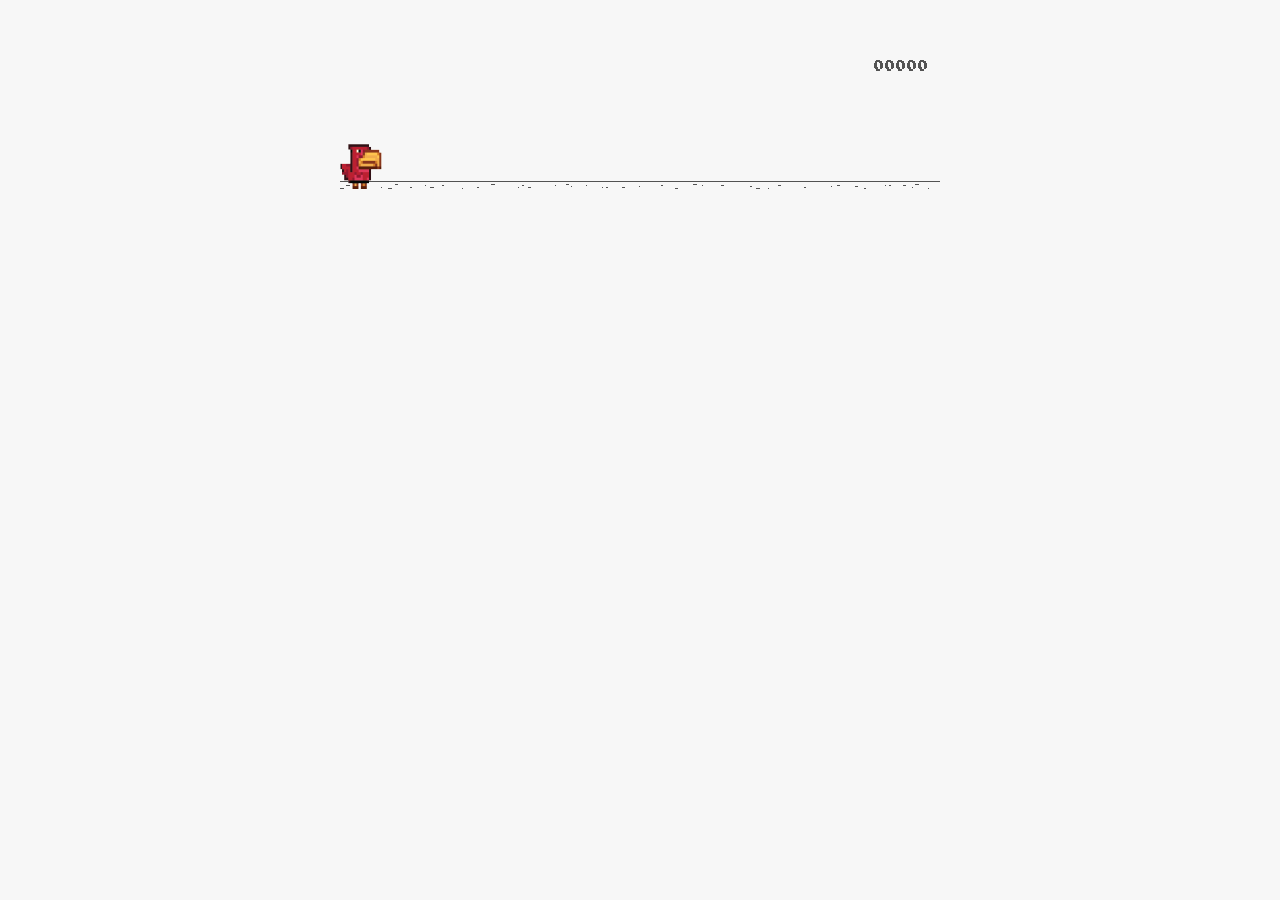
<file: game.html>
<html>

<head>
<title>T-Rex Game</title>
<meta name="description" content="Ripped T-Rex/Dino game of Chromium">
<meta property="og:title" content="Play the hidden T-Rex Dinosaur game of Chromium .">
<meta property="og:type" content="article">
<meta property="og:url" content="http://www.thecodepost.org">
<meta property="og:image" content="http://img.thecodepost.org/2015/01/trex.png">
<meta property="og:site_name" content="The Code Post">
<meta property="og:description" content="Google Chrome has a hidden T-Rex game only for offline mode. But now, you can enjoy it any time and on any device, but you gotta stay online!!!">

<meta name="twitter:card" content="summary_large_image">
<meta name="twitter:site" content="@thecodepost">
<meta name="twitter:creator" content="@thecodepost">
<meta name="twitter:title" content="Check out the cool hidden game from Google Chrome!">
<meta name="twitter:description" content="Check out the cool hidden game from Google Chrome!">
<meta name="twitter:image:src" content="http://img.thecodepost.org/2015/01/trex.png">
<script src="https://apis.google.com/js/platform.js" async defer></script>

	<!--script type="text/javascript" src="a.js"></script-->
	<script type="text/javascript">
	function hideClass(name) {
       var myClasses = document.querySelectorAll(name),
      i = 0,
      l = myClasses.length;

      for (i; i < l; i++) {
        myClasses[i].style.display = 'none';
      }
	}
    // Copyright (c) 2014 The Chromium Authors. All rights reserved.
    // Use of this source code is governed by a BSD-style license that can be
    // found in the LICENSE file.
    (function() {
    'use strict';
    /**
    * T-Rex runner.
    * @param {string} outerContainerId Outer containing element id.
    * @param {object} opt_config
    * @constructor
    * @export
    */
    function Runner(outerContainerId, opt_config) {
    // Singleton
    if (Runner.instance_) {
    return Runner.instance_;
    }
    Runner.instance_ = this;
    this.outerContainerEl = document.querySelector(outerContainerId);
    this.containerEl = null;
    this.detailsButton = this.outerContainerEl.querySelector('#details-button');
    this.config = opt_config || Runner.config;
    this.dimensions = Runner.defaultDimensions;
    this.canvas = null;
    this.canvasCtx = null;
    this.tRex = null;
    this.distanceMeter = null;
    this.distanceRan = 0;
    this.highestScore = 0;
    this.time = 0;
    this.runningTime = 0;
    this.msPerFrame = 1000 / FPS;
    this.currentSpeed = this.config.SPEED;
    this.obstacles = [];
    this.started = false;
    this.activated = false;
    this.crashed = false;
    this.paused = false;
    this.resizeTimerId_ = null;
    this.playCount = 0;
    // Sound FX.
    this.audioBuffer = null;
    this.soundFx = {};
    // Global web audio context for playing sounds.
    this.audioContext = null;
    // Images.
    this.images = {};
    this.imagesLoaded = 0;
    this.loadImages();
    }
    window['Runner'] = Runner;
    /**
    * Default game width.
    * @const
    */
    var DEFAULT_WIDTH = 600;
    /**
    * Frames per second.
    * @const
    */
    var FPS = 60;
    /** @const */
    var IS_HIDPI = window.devicePixelRatio > 1;
    /** @const */
    var IS_IOS =
    window.navigator.userAgent.indexOf('UIWebViewForStaticFileContent') > -1;
    /** @const */
    var IS_MOBILE = window.navigator.userAgent.indexOf('Mobi') > -1 || IS_IOS;
    /** @const */
    var IS_TOUCH_ENABLED = 'ontouchstart' in window;
    /**
    * Default game configuration.
    * @enum {number}
    */
    Runner.config = {
    ACCELERATION: 0.001,
    BG_CLOUD_SPEED: 0.2,
    BOTTOM_PAD: 10,
    CLEAR_TIME: 3000,
    CLOUD_FREQUENCY: 0.5,
    GAMEOVER_CLEAR_TIME: 750,
    GAP_COEFFICIENT: 0.6,
    GRAVITY: 0.6,
    INITIAL_JUMP_VELOCITY: 12,
    MAX_CLOUDS: 6,
    MAX_OBSTACLE_LENGTH: 3,
    MAX_SPEED: 12,
    MIN_JUMP_HEIGHT: 35,
    MOBILE_SPEED_COEFFICIENT: 1.2,
    RESOURCE_TEMPLATE_ID: 'audio-resources',
    SPEED: 6,
    SPEED_DROP_COEFFICIENT: 3
    };
    /**
    * Default dimensions.
    * @enum {string}
    */
    Runner.defaultDimensions = {
    WIDTH: DEFAULT_WIDTH,
    HEIGHT: 150
    };
    /**
    * CSS class names.
    * @enum {string}
    */
    Runner.classes = {
    CANVAS: 'runner-canvas',
    CONTAINER: 'runner-container',
    CRASHED: 'crashed',
    ICON: 'icon-offline',
    TOUCH_CONTROLLER: 'controller'
    };
    /**
    * Image source urls.
    * @enum {array.<object>}
    */
    Runner.imageSources = {
    LDPI: [
    {name: 'CACTUS_LARGE', id: '1x-obstacle-large'},
    {name: 'CACTUS_SMALL', id: '1x-obstacle-small'},
    {name: 'CLOUD', id: '1x-cloud'},
    {name: 'HORIZON', id: '1x-horizon'},
    {name: 'RESTART', id: '1x-restart'},
    {name: 'TEXT_SPRITE', id: '1x-text'},
    {name: 'TREX', id: '1x-trex'}
    ],
    HDPI: [
    {name: 'CACTUS_LARGE', id: '2x-obstacle-large'},
    {name: 'CACTUS_SMALL', id: '2x-obstacle-small'},
    {name: 'CLOUD', id: '2x-cloud'},
    {name: 'HORIZON', id: '2x-horizon'},
    {name: 'RESTART', id: '2x-restart'},
    {name: 'TEXT_SPRITE', id: '2x-text'},
    {name: 'TREX', id: '2x-trex'}
    ]
    };
    /**
    * Sound FX. Reference to the ID of the audio tag on interstitial page.
    * @enum {string}
    */
    Runner.sounds = {
    BUTTON_PRESS: 'offline-sound-press',
    HIT: 'offline-sound-hit',
    SCORE: 'offline-sound-reached'
    };
    /**
    * Key code mapping.
    * @enum {object}
    */
    Runner.keycodes = {
    JUMP: {'38': 1, '32': 1}, // Up, spacebar
    DUCK: {'40': 1}, // Down
    RESTART: {'13': 1} // Enter
    };
    /**
    * Runner event names.
    * @enum {string}
    */
    Runner.events = {
    ANIM_END: 'webkitAnimationEnd',
    CLICK: 'click',
    KEYDOWN: 'keydown',
    KEYUP: 'keyup',
    MOUSEDOWN: 'mousedown',
    MOUSEUP: 'mouseup',
    RESIZE: 'resize',
    TOUCHEND: 'touchend',
    TOUCHSTART: 'touchstart',
    VISIBILITY: 'visibilitychange',
    BLUR: 'blur',
    FOCUS: 'focus',
    LOAD: 'load'
    };
    Runner.prototype = {
    /**
    * Setting individual settings for debugging.
    * @param {string} setting
    * @param {*} value
    */
    updateConfigSetting: function(setting, value) {
    if (setting in this.config && value != undefined) {
    this.config[setting] = value;
    switch (setting) {
    case 'GRAVITY':
    case 'MIN_JUMP_HEIGHT':
    case 'SPEED_DROP_COEFFICIENT':
    this.tRex.config[setting] = value;
    break;
    case 'INITIAL_JUMP_VELOCITY':
    this.tRex.setJumpVelocity(value);
    break;
    case 'SPEED':
    this.setSpeed(value);
    break;
    }
    }
    },
    /**
    * Load and cache the image assets from the page.
    */
    loadImages: function() {
    var imageSources = IS_HIDPI ? Runner.imageSources.HDPI :
    Runner.imageSources.LDPI;
    var numImages = imageSources.length;
    for (var i = numImages - 1; i >= 0; i--) {
    var imgSource = imageSources[i];
    this.images[imgSource.name] = document.getElementById(imgSource.id);
    }
    this.init();
    },
    /**
    * Load and decode base 64 encoded sounds.
    */
    loadSounds: function() {
    if (!IS_IOS) {
    this.audioContext = new AudioContext();
    var resourceTemplate =
    document.getElementById(this.config.RESOURCE_TEMPLATE_ID).content;
    for (var sound in Runner.sounds) {
    var soundSrc =
    resourceTemplate.getElementById(Runner.sounds[sound]).src;
    soundSrc = soundSrc.substr(soundSrc.indexOf(',') + 1);
    var buffer = decodeBase64ToArrayBuffer(soundSrc);
    // Async, so no guarantee of order in array.
    this.audioContext.decodeAudioData(buffer, function(index, audioData) {
    this.soundFx[index] = audioData;
    }.bind(this, sound));
    }
    }
    },
    /**
    * Sets the game speed. Adjust the speed accordingly if on a smaller screen.
    * @param {number} opt_speed
    */
    setSpeed: function(opt_speed) {
    var speed = opt_speed || this.currentSpeed;
    // Reduce the speed on smaller mobile screens.
    if (this.dimensions.WIDTH < DEFAULT_WIDTH) {
    var mobileSpeed = speed * this.dimensions.WIDTH / DEFAULT_WIDTH *
    this.config.MOBILE_SPEED_COEFFICIENT;
    this.currentSpeed = mobileSpeed > speed ? speed : mobileSpeed;
    } else if (opt_speed) {
    this.currentSpeed = opt_speed;
    }
    },
    /**
    * Game initialiser.
    */
    init: function() {
    // Hide the static icon.
    //document.querySelector('.' + Runner.classes.ICON).style.visibility = 'hidden';
    this.adjustDimensions();
    this.setSpeed();
    this.containerEl = document.createElement('div');
    this.containerEl.className = Runner.classes.CONTAINER;
    // Player canvas container.
    this.canvas = createCanvas(this.containerEl, this.dimensions.WIDTH,
    this.dimensions.HEIGHT, Runner.classes.PLAYER);
    this.canvasCtx = this.canvas.getContext('2d');
    this.canvasCtx.fillStyle = '#f7f7f7';
    this.canvasCtx.fill();
    Runner.updateCanvasScaling(this.canvas);
    // Horizon contains clouds, obstacles and the ground.
    this.horizon = new Horizon(this.canvas, this.images, this.dimensions,
    this.config.GAP_COEFFICIENT);
    // Distance meter
    this.distanceMeter = new DistanceMeter(this.canvas,
    this.images.TEXT_SPRITE, this.dimensions.WIDTH);
    // Draw t-rex
    this.tRex = new Trex(this.canvas, this.images.TREX);
    this.outerContainerEl.appendChild(this.containerEl);
    if (IS_MOBILE) {
    this.createTouchController();
    }
    this.startListening();
    this.update();
    window.addEventListener(Runner.events.RESIZE,
    this.debounceResize.bind(this));
    },
    /**
    * Create the touch controller. A div that covers whole screen.
    */
    createTouchController: function() {
    this.touchController = document.createElement('div');
    this.touchController.className = Runner.classes.TOUCH_CONTROLLER;
    },
    /**
    * Debounce the resize event.
    */
    debounceResize: function() {
    if (!this.resizeTimerId_) {
    this.resizeTimerId_ =
    setInterval(this.adjustDimensions.bind(this), 250);
    }
    },
    /**
    * Adjust game space dimensions on resize.
    */
    adjustDimensions: function() {
    clearInterval(this.resizeTimerId_);
    this.resizeTimerId_ = null;
    var boxStyles = window.getComputedStyle(this.outerContainerEl);
    var padding = Number(boxStyles.paddingLeft.substr(0,
    boxStyles.paddingLeft.length - 2));
    this.dimensions.WIDTH = this.outerContainerEl.offsetWidth - padding * 2;
    // Redraw the elements back onto the canvas.
    if (this.canvas) {
    this.canvas.width = this.dimensions.WIDTH;
    this.canvas.height = this.dimensions.HEIGHT;
    Runner.updateCanvasScaling(this.canvas);
    this.distanceMeter.calcXPos(this.dimensions.WIDTH);
    this.clearCanvas();
    this.horizon.update(0, 0, true);
    this.tRex.update(0);
    // Outer container and distance meter.
    if (this.activated || this.crashed) {
    this.containerEl.style.width = this.dimensions.WIDTH + 'px';
    this.containerEl.style.height = this.dimensions.HEIGHT + 'px';
    this.distanceMeter.update(0, Math.ceil(this.distanceRan));
    this.stop();
    } else {
    this.tRex.draw(0, 0);
    }
    // Game over panel.
    if (this.crashed && this.gameOverPanel) {
    this.gameOverPanel.updateDimensions(this.dimensions.WIDTH);
    this.gameOverPanel.draw();
    }
    }
    },
    /**
    * Play the game intro.
    * Canvas container width expands out to the full width.
    */
    playIntro: function() {
    if (!this.started && !this.crashed) {
    this.playingIntro = true;
    this.tRex.playingIntro = true;
    // CSS animation definition.
    var keyframes = '@-webkit-keyframes intro { ' +
    'from { width:' + Trex.config.WIDTH + 'px }' +
    'to { width: ' + this.dimensions.WIDTH + 'px }' +
    '}';
    document.styleSheets[0].insertRule(keyframes, 0);
    this.containerEl.addEventListener(Runner.events.ANIM_END,
    this.startGame.bind(this));
    this.containerEl.style.webkitAnimation = 'intro .4s ease-out 1 both';
    this.containerEl.style.width = this.dimensions.WIDTH + 'px';
    if (this.touchController) {
    this.outerContainerEl.appendChild(this.touchController);
    }
    this.activated = true;
    this.started = true;
    } else if (this.crashed) {
    this.restart();
    }
    },
    /**
    * Update the game status to started.
    */
    startGame: function() {
    this.runningTime = 0;
    this.playingIntro = false;
    this.tRex.playingIntro = false;
    this.containerEl.style.webkitAnimation = '';
    this.playCount++;
    // Handle tabbing off the page. Pause the current game.
    window.addEventListener(Runner.events.VISIBILITY,
    this.onVisibilityChange.bind(this));
    window.addEventListener(Runner.events.BLUR,
    this.onVisibilityChange.bind(this));
    window.addEventListener(Runner.events.FOCUS,
    this.onVisibilityChange.bind(this));
    },
    clearCanvas: function() {
    this.canvasCtx.clearRect(0, 0, this.dimensions.WIDTH,
    this.dimensions.HEIGHT);
    },
    /**
    * Update the game frame.
    */
    update: function() {
    this.drawPending = false;
    var now = getTimeStamp();
    var deltaTime = now - (this.time || now);
    this.time = now;
    if (this.activated) {
    this.clearCanvas();
    if (this.tRex.jumping) {
    this.tRex.updateJump(deltaTime, this.config);
    }
    this.runningTime += deltaTime;
    var hasObstacles = this.runningTime > this.config.CLEAR_TIME;
    // First jump triggers the intro.
    if (this.tRex.jumpCount == 1 && !this.playingIntro) {
    this.playIntro();
    }
    // The horizon doesn't move until the intro is over.
    if (this.playingIntro) {
    this.horizon.update(0, this.currentSpeed, hasObstacles);
    } else {
    deltaTime = !this.started ? 0 : deltaTime;
    this.horizon.update(deltaTime, this.currentSpeed, hasObstacles);
    }
    // Check for collisions.
    var collision = hasObstacles &&
    checkForCollision(this.horizon.obstacles[0], this.tRex);
    if (!collision) {
    this.distanceRan += this.currentSpeed * deltaTime / this.msPerFrame;
    if (this.currentSpeed < this.config.MAX_SPEED) {
    this.currentSpeed += this.config.ACCELERATION;
    }
    } else {
    this.gameOver();
    }
    if (this.distanceMeter.getActualDistance(this.distanceRan) >
    this.distanceMeter.maxScore) {
    this.distanceRan = 0;
    }
    var playAcheivementSound = this.distanceMeter.update(deltaTime,
    Math.ceil(this.distanceRan));
    if (playAcheivementSound) {
    this.playSound(this.soundFx.SCORE);
    }
    }
    if (!this.crashed) {
    this.tRex.update(deltaTime);
    this.raq();
    }
    },
    /**
    * Event handler.
    */
    handleEvent: function(e) {
    return (function(evtType, events) {
    switch (evtType) {
    case events.KEYDOWN:
    case events.TOUCHSTART:
    case events.MOUSEDOWN:
    this.onKeyDown(e);
    break;
    case events.KEYUP:
    case events.TOUCHEND:
    case events.MOUSEUP:
    this.onKeyUp(e);
    break;
    }
    }.bind(this))(e.type, Runner.events);
    },
    /**
    * Bind relevant key / mouse / touch listeners.
    */
    startListening: function() {
    // Keys.
    document.addEventListener(Runner.events.KEYDOWN, this);
    document.addEventListener(Runner.events.KEYUP, this);
    if (IS_MOBILE) {
    // Mobile only touch devices.
    this.touchController.addEventListener(Runner.events.TOUCHSTART, this);
    this.touchController.addEventListener(Runner.events.TOUCHEND, this);
    this.containerEl.addEventListener(Runner.events.TOUCHSTART, this);
    } else {
    // Mouse.
    document.addEventListener(Runner.events.MOUSEDOWN, this);
    document.addEventListener(Runner.events.MOUSEUP, this);
    }
    },
    /**
    * Remove all listeners.
    */
    stopListening: function() {
    document.removeEventListener(Runner.events.KEYDOWN, this);
    document.removeEventListener(Runner.events.KEYUP, this);
    if (IS_MOBILE) {
    this.touchController.removeEventListener(Runner.events.TOUCHSTART, this);
    this.touchController.removeEventListener(Runner.events.TOUCHEND, this);
    this.containerEl.removeEventListener(Runner.events.TOUCHSTART, this);
    } else {
    document.removeEventListener(Runner.events.MOUSEDOWN, this);
    document.removeEventListener(Runner.events.MOUSEUP, this);
    }
    },
    /**
    * Process keydown.
    * @param {Event} e
    */
    onKeyDown: function(e) {
    if (e.target != this.detailsButton) {
    if (!this.crashed && (Runner.keycodes.JUMP[String(e.keyCode)] ||
    e.type == Runner.events.TOUCHSTART)) {
    if (!this.activated) {
    this.loadSounds();
    this.activated = true;
    }
    if (!this.tRex.jumping) {
    this.playSound(this.soundFx.BUTTON_PRESS);
    this.tRex.startJump();
    }
    }
    if (this.crashed && e.type == Runner.events.TOUCHSTART &&
    e.currentTarget == this.containerEl) {
    this.restart();
    }
    }
    // Speed drop, activated only when jump key is not pressed.
    if (Runner.keycodes.DUCK[e.keyCode] && this.tRex.jumping) {
    e.preventDefault();
    this.tRex.setSpeedDrop();
    }
    },
    /**
    * Process key up.
    * @param {Event} e
    */
    onKeyUp: function(e) {
    var keyCode = String(e.keyCode);
    var isjumpKey = Runner.keycodes.JUMP[keyCode] ||
    e.type == Runner.events.TOUCHEND ||
    e.type == Runner.events.MOUSEDOWN;
    if (this.isRunning() && isjumpKey) {
    this.tRex.endJump();
    } else if (Runner.keycodes.DUCK[keyCode]) {
    this.tRex.speedDrop = false;
    } else if (this.crashed) {
    // Check that enough time has elapsed before allowing jump key to restart.
    var deltaTime = getTimeStamp() - this.time;
    if (Runner.keycodes.RESTART[keyCode] ||
    (e.type == Runner.events.MOUSEUP && e.target == this.canvas) ||
    (deltaTime >= this.config.GAMEOVER_CLEAR_TIME &&
    Runner.keycodes.JUMP[keyCode])) {
    this.restart();
    }
    } else if (this.paused && isjumpKey) {
    this.play();
    }
    },
    /**
    * RequestAnimationFrame wrapper.
    */
    raq: function() {
    if (!this.drawPending) {
    this.drawPending = true;
    this.raqId = requestAnimationFrame(this.update.bind(this));
    }
    },
    /**
    * Whether the game is running.
    * @return {boolean}
    */
    isRunning: function() {
    return !!this.raqId;
    },
    /**
    * Game over state.
    */
    gameOver: function() {
    this.playSound(this.soundFx.HIT);
    vibrate(200);
    this.stop();
    this.crashed = true;
    this.distanceMeter.acheivement = false;
    this.tRex.update(100, Trex.status.CRASHED);
    // Game over panel.
    if (!this.gameOverPanel) {
    this.gameOverPanel = new GameOverPanel(this.canvas,
    this.images.TEXT_SPRITE, this.images.RESTART,
    this.dimensions);
    } else {
    this.gameOverPanel.draw();
    }
    // Update the high score.
    if (this.distanceRan > this.highestScore) {
    this.highestScore = Math.ceil(this.distanceRan);
    this.distanceMeter.setHighScore(this.highestScore);
    }
    // Reset the time clock.
    this.time = getTimeStamp();
    },
    stop: function() {
    this.activated = false;
    this.paused = true;
    cancelAnimationFrame(this.raqId);
    this.raqId = 0;
    },
    play: function() {
    if (!this.crashed) {
    this.activated = true;
    this.paused = false;
    this.tRex.update(0, Trex.status.RUNNING);
    this.time = getTimeStamp();
    this.update();
    }
    },
    restart: function() {
    if (!this.raqId) {
    this.playCount++;
    this.runningTime = 0;
    this.activated = true;
    this.crashed = false;
    this.distanceRan = 0;
    this.setSpeed(this.config.SPEED);
    this.time = getTimeStamp();
    this.containerEl.classList.remove(Runner.classes.CRASHED);
    this.clearCanvas();
    this.distanceMeter.reset(this.highestScore);
    this.horizon.reset();
    this.tRex.reset();
    this.playSound(this.soundFx.BUTTON_PRESS);
    this.update();
    }
    },
    /**
    * Pause the game if the tab is not in focus.
    */
    onVisibilityChange: function(e) {
    if (document.hidden || document.webkitHidden || e.type == 'blur') {
    this.stop();
    } else {
    this.play();
    }
    },
    /**
    * Play a sound.
    * @param {SoundBuffer} soundBuffer
    */
    playSound: function(soundBuffer) {
    if (soundBuffer) {
    var sourceNode = this.audioContext.createBufferSource();
    sourceNode.buffer = soundBuffer;
    sourceNode.connect(this.audioContext.destination);
    sourceNode.start(0);
    }
    }
    };
    /**
    * Updates the canvas size taking into
    * account the backing store pixel ratio and
    * the device pixel ratio.
    *
    * See article by Paul Lewis:
    * https://www.html5rocks.com/en/tutorials/canvas/hidpi/
    *
    * @param {HTMLCanvasElement} canvas
    * @param {number} opt_width
    * @param {number} opt_height
    * @return {boolean} Whether the canvas was scaled.
    */
    Runner.updateCanvasScaling = function(canvas, opt_width, opt_height) {
    var context = canvas.getContext('2d');
    // Query the various pixel ratios
    var devicePixelRatio = Math.floor(window.devicePixelRatio) || 1;
    var backingStoreRatio = Math.floor(context.webkitBackingStorePixelRatio) || 1;
    var ratio = devicePixelRatio / backingStoreRatio;
    // Upscale the canvas if the two ratios don't match
    if (devicePixelRatio !== backingStoreRatio) {
    var oldWidth = opt_width || canvas.width;
    var oldHeight = opt_height || canvas.height;
    canvas.width = oldWidth * ratio;
    canvas.height = oldHeight * ratio;
    canvas.style.width = oldWidth + 'px';
    canvas.style.height = oldHeight + 'px';
    // Scale the context to counter the fact that we've manually scaled
    // our canvas element.
    context.scale(ratio, ratio);
    return true;
    }
    return false;
    };
    /**
    * Get random number.
    * @param {number} min
    * @param {number} max
    * @param {number}
    */
    function getRandomNum(min, max) {
    return Math.floor(Math.random() * (max - min + 1)) + min;
    }
    /**
    * Vibrate on mobile devices.
    * @param {number} duration Duration of the vibration in milliseconds.
    */
    function vibrate(duration) {
    if (IS_MOBILE && window.navigator.vibrate) {
    window.navigator.vibrate(duration);
    }
    }
    /**
    * Create canvas element.
    * @param {HTMLElement} container Element to append canvas to.
    * @param {number} width
    * @param {number} height
    * @param {string} opt_classname
    * @return {HTMLCanvasElement}
    */
    function createCanvas(container, width, height, opt_classname) {
    var canvas = document.createElement('canvas');
    canvas.className = opt_classname ? Runner.classes.CANVAS + ' ' +
    opt_classname : Runner.classes.CANVAS;
    canvas.width = width;
    canvas.height = height;
    container.appendChild(canvas);
    return canvas;
    }
    /**
    * Decodes the base 64 audio to ArrayBuffer used by Web Audio.
    * @param {string} base64String
    */
    function decodeBase64ToArrayBuffer(base64String) {
    var len = (base64String.length / 4) * 3;
    var str = atob(base64String);
    var arrayBuffer = new ArrayBuffer(len);
    var bytes = new Uint8Array(arrayBuffer);
    for (var i = 0; i < len; i++) {
    bytes[i] = str.charCodeAt(i);
    }
    return bytes.buffer;
    }
    /**
    * Return the current timestamp.
    * @return {number}
    */
    function getTimeStamp() {
    return IS_IOS ? new Date().getTime() : performance.now();
    }
    //******************************************************************************
    /**
    * Game over panel.
    * @param {!HTMLCanvasElement} canvas
    * @param {!HTMLImage} textSprite
    * @param {!HTMLImage} restartImg
    * @param {!Object} dimensions Canvas dimensions.
    * @constructor
    */
    function GameOverPanel(canvas, textSprite, restartImg, dimensions) {
    this.canvas = canvas;
    this.canvasCtx = canvas.getContext('2d');
    this.canvasDimensions = dimensions;
    this.textSprite = textSprite;
    this.restartImg = restartImg;
    this.draw();
    };
    /**
    * Dimensions used in the panel.
    * @enum {number}
    */
    GameOverPanel.dimensions = {
    TEXT_X: 0,
    TEXT_Y: 13,
    TEXT_WIDTH: 191,
    TEXT_HEIGHT: 11,
    RESTART_WIDTH: 36,
    RESTART_HEIGHT: 32
    };
    GameOverPanel.prototype = {
    /**
    * Update the panel dimensions.
    * @param {number} width New canvas width.
    * @param {number} opt_height Optional new canvas height.
    */
    updateDimensions: function(width, opt_height) {
    this.canvasDimensions.WIDTH = width;
    if (opt_height) {
    this.canvasDimensions.HEIGHT = opt_height;
    }
    },
    /**
    * Draw the panel.
    */
    draw: function() {
    var dimensions = GameOverPanel.dimensions;
    var centerX = this.canvasDimensions.WIDTH / 2;
    // Game over text.
    var textSourceX = dimensions.TEXT_X;
    var textSourceY = dimensions.TEXT_Y;
    var textSourceWidth = dimensions.TEXT_WIDTH;
    var textSourceHeight = dimensions.TEXT_HEIGHT;
    var textTargetX = Math.round(centerX - (dimensions.TEXT_WIDTH / 2));
    var textTargetY = Math.round((this.canvasDimensions.HEIGHT - 25) / 3);
    var textTargetWidth = dimensions.TEXT_WIDTH;
    var textTargetHeight = dimensions.TEXT_HEIGHT;
    var restartSourceWidth = dimensions.RESTART_WIDTH;
    var restartSourceHeight = dimensions.RESTART_HEIGHT;
    var restartTargetX = centerX - (dimensions.RESTART_WIDTH / 2);
    var restartTargetY = this.canvasDimensions.HEIGHT / 2;
    if (IS_HIDPI) {
    textSourceY *= 2;
    textSourceX *= 2;
    textSourceWidth *= 2;
    textSourceHeight *= 2;
    restartSourceWidth *= 2;
    restartSourceHeight *= 2;
    }
    // Game over text from sprite.
    this.canvasCtx.drawImage(this.textSprite,
    textSourceX, textSourceY, textSourceWidth, textSourceHeight,
    textTargetX, textTargetY, textTargetWidth, textTargetHeight);
    // Restart button.
    this.canvasCtx.drawImage(this.restartImg, 0, 0,
    restartSourceWidth, restartSourceHeight,
    restartTargetX, restartTargetY, dimensions.RESTART_WIDTH,
    dimensions.RESTART_HEIGHT);
    }
    };
    //******************************************************************************
    /**
    * Check for a collision.
    * @param {!Obstacle} obstacle
    * @param {!Trex} tRex T-rex object.
    * @param {HTMLCanvasContext} opt_canvasCtx Optional canvas context for drawing
    * collision boxes.
    * @return {Array.<CollisionBox>}
    */
    function checkForCollision(obstacle, tRex, opt_canvasCtx) {
    var obstacleBoxXPos = Runner.defaultDimensions.WIDTH + obstacle.xPos;
    // Adjustments are made to the bounding box as there is a 1 pixel white
    // border around the t-rex and obstacles.
    var tRexBox = new CollisionBox(
    tRex.xPos + 1,
    tRex.yPos + 1,
    tRex.config.WIDTH - 2,
    tRex.config.HEIGHT - 2);
    var obstacleBox = new CollisionBox(
    obstacle.xPos + 1,
    obstacle.yPos + 1,
    obstacle.typeConfig.width * obstacle.size - 2,
    obstacle.typeConfig.height - 2);
    // Debug outer box
    if (opt_canvasCtx) {
    drawCollisionBoxes(opt_canvasCtx, tRexBox, obstacleBox);
    }
    // Simple outer bounds check.
    if (boxCompare(tRexBox, obstacleBox)) {
    var collisionBoxes = obstacle.collisionBoxes;
    var tRexCollisionBoxes = Trex.collisionBoxes;
    // Detailed axis aligned box check.
    for (var t = 0; t < tRexCollisionBoxes.length; t++) {
    for (var i = 0; i < collisionBoxes.length; i++) {
    // Adjust the box to actual positions.
    var adjTrexBox =
    createAdjustedCollisionBox(tRexCollisionBoxes[t], tRexBox);
    var adjObstacleBox =
    createAdjustedCollisionBox(collisionBoxes[i], obstacleBox);
    var crashed = boxCompare(adjTrexBox, adjObstacleBox);
    // Draw boxes for debug.
    if (opt_canvasCtx) {
    drawCollisionBoxes(opt_canvasCtx, adjTrexBox, adjObstacleBox);
    }
    if (crashed) {
    return [adjTrexBox, adjObstacleBox];
    }
    }
    }
    }
    return false;
    };
    /**
    * Adjust the collision box.
    * @param {!CollisionBox} box The original box.
    * @param {!CollisionBox} adjustment Adjustment box.
    * @return {CollisionBox} The adjusted collision box object.
    */
    function createAdjustedCollisionBox(box, adjustment) {
    return new CollisionBox(
    box.x + adjustment.x,
    box.y + adjustment.y,
    box.width,
    box.height);
    };
    /**
    * Draw the collision boxes for debug.
    */
    function drawCollisionBoxes(canvasCtx, tRexBox, obstacleBox) {
    canvasCtx.save();
    canvasCtx.strokeStyle = '#f00';
    canvasCtx.strokeRect(tRexBox.x, tRexBox.y,
    tRexBox.width, tRexBox.height);
    canvasCtx.strokeStyle = '#0f0';
    canvasCtx.strokeRect(obstacleBox.x, obstacleBox.y,
    obstacleBox.width, obstacleBox.height);
    canvasCtx.restore();
    };
    /**
    * Compare two collision boxes for a collision.
    * @param {CollisionBox} tRexBox
    * @param {CollisionBox} obstacleBox
    * @return {boolean} Whether the boxes intersected.
    */
    function boxCompare(tRexBox, obstacleBox) {
    var crashed = false;
    var tRexBoxX = tRexBox.x;
    var tRexBoxY = tRexBox.y;
    var obstacleBoxX = obstacleBox.x;
    var obstacleBoxY = obstacleBox.y;
    // Axis-Aligned Bounding Box method.
    if (tRexBox.x < obstacleBoxX + obstacleBox.width &&
    tRexBox.x + tRexBox.width > obstacleBoxX &&
    tRexBox.y < obstacleBox.y + obstacleBox.height &&
    tRexBox.height + tRexBox.y > obstacleBox.y) {
    crashed = true;
    }
    return crashed;
    };
    //******************************************************************************
    /**
    * Collision box object.
    * @param {number} x X position.
    * @param {number} y Y Position.
    * @param {number} w Width.
    * @param {number} h Height.
    */
    function CollisionBox(x, y, w, h) {
    this.x = x;
    this.y = y;
    this.width = w;
    this.height = h;
    };
    //******************************************************************************
    /**
    * Obstacle.
    * @param {HTMLCanvasCtx} canvasCtx
    * @param {Obstacle.type} type
    * @param {image} obstacleImg Image sprite.
    * @param {Object} dimensions
    * @param {number} gapCoefficient Mutipler in determining the gap.
    * @param {number} speed
    */
    function Obstacle(canvasCtx, type, obstacleImg, dimensions,
    gapCoefficient, speed) {
    this.canvasCtx = canvasCtx;
    this.image = obstacleImg;
    this.typeConfig = type;
    this.gapCoefficient = gapCoefficient;
    this.size = getRandomNum(1, Obstacle.MAX_OBSTACLE_LENGTH);
    this.dimensions = dimensions;
    this.remove = false;
    this.xPos = 0;
    this.yPos = this.typeConfig.yPos;
    this.width = 0;
    this.collisionBoxes = [];
    this.gap = 0;
    this.init(speed);
    };
    /**
    * Coefficient for calculating the maximum gap.
    * @const
    */
    Obstacle.MAX_GAP_COEFFICIENT = 1.5;
    /**
    * Maximum obstacle grouping count.
    * @const
    */
    Obstacle.MAX_OBSTACLE_LENGTH = 3,
    Obstacle.prototype = {
    /**
    * Initialise the DOM for the obstacle.
    * @param {number} speed
    */
    init: function(speed) {
    this.cloneCollisionBoxes();
    // Only allow sizing if we're at the right speed.
    if (this.size > 1 && this.typeConfig.multipleSpeed > speed) {
    this.size = 1;
    }
    this.width = this.typeConfig.width * this.size;
    this.xPos = this.dimensions.WIDTH - this.width;
    this.draw();
    // Make collision box adjustments,
    // Central box is adjusted to the size as one box.
    // ____ ______ ________
    // _| |-| _| |-| _| |-|
    // | |<->| | | |<--->| | | |<----->| |
    // | | 1 | | | | 2 | | | | 3 | |
    // |_|___|_| |_|_____|_| |_|_______|_|
    //
    if (this.size > 1) {
    this.collisionBoxes[1].width = this.width - this.collisionBoxes[0].width -
    this.collisionBoxes[2].width;
    this.collisionBoxes[2].x = this.width - this.collisionBoxes[2].width;
    }
    this.gap = this.getGap(this.gapCoefficient, speed);
    },
    /**
    * Draw and crop based on size.
    */
    draw: function() {
    var sourceWidth = this.typeConfig.width;
    var sourceHeight = this.typeConfig.height;
    if (IS_HIDPI) {
    sourceWidth = sourceWidth * 2;
    sourceHeight = sourceHeight * 2;
    }
    // Sprite
    var sourceX = (sourceWidth * this.size) * (0.5 * (this.size - 1));
    this.canvasCtx.drawImage(this.image,
    sourceX, 0,
    sourceWidth * this.size, sourceHeight,
    this.xPos, this.yPos,
    this.typeConfig.width * this.size, this.typeConfig.height);
    },
    /**
    * Obstacle frame update.
    * @param {number} deltaTime
    * @param {number} speed
    */
    update: function(deltaTime, speed) {
    if (!this.remove) {
    this.xPos -= Math.floor((speed * FPS / 1000) * deltaTime);
    this.draw();
    if (!this.isVisible()) {
    this.remove = true;
    }
    }
    },
    /**
    * Calculate a random gap size.
    * - Minimum gap gets wider as speed increses
    * @param {number} gapCoefficient
    * @param {number} speed
    * @return {number} The gap size.
    */
    getGap: function(gapCoefficient, speed) {
    var minGap = Math.round(this.width * speed +
    this.typeConfig.minGap * gapCoefficient);
    var maxGap = Math.round(minGap * Obstacle.MAX_GAP_COEFFICIENT);
    return getRandomNum(minGap, maxGap);
    },
    /**
    * Check if obstacle is visible.
    * @return {boolean} Whether the obstacle is in the game area.
    */
    isVisible: function() {
    return this.xPos + this.width > 0;
    },
    /**
    * Make a copy of the collision boxes, since these will change based on
    * obstacle type and size.
    */
    cloneCollisionBoxes: function() {
    var collisionBoxes = this.typeConfig.collisionBoxes;
    for (var i = collisionBoxes.length - 1; i >= 0; i--) {
    this.collisionBoxes[i] = new CollisionBox(collisionBoxes[i].x,
    collisionBoxes[i].y, collisionBoxes[i].width,
    collisionBoxes[i].height);
    }
    }
    };
    /**
    * Obstacle definitions.
    * minGap: minimum pixel space betweeen obstacles.
    * multipleSpeed: Speed at which multiples are allowed.
    */
    Obstacle.types = [
    {
    type: 'CACTUS_SMALL',
    className: ' cactus cactus-small ',
    width: 17,
    height: 35,
    yPos: 105,
    multipleSpeed: 3,
    minGap: 120,
    collisionBoxes: [
    new CollisionBox(0, 7, 5, 27),
    new CollisionBox(4, 0, 6, 34),
    new CollisionBox(10, 4, 7, 14)
    ]
    },
    {
    type: 'CACTUS_LARGE',
    className: ' cactus cactus-large ',
    width: 25,
    height: 50,
    yPos: 90,
    multipleSpeed: 6,
    minGap: 120,
    collisionBoxes: [
    new CollisionBox(0, 12, 7, 38),
    new CollisionBox(8, 0, 7, 49),
    new CollisionBox(13, 10, 10, 38)
    ]
    }
    ];
    //******************************************************************************
    /**
    * T-rex game character.
    * @param {HTMLCanvas} canvas
    * @param {HTMLImage} image Character image.
    * @constructor
    */
    function Trex(canvas, image) {
    this.canvas = canvas;
    this.canvasCtx = canvas.getContext('2d');
    this.image = image;
    this.xPos = 0;
    this.yPos = 0;
    // Position when on the ground.
    this.groundYPos = 0;
    this.currentFrame = 0;
    this.currentAnimFrames = [];
    this.blinkDelay = 0;
    this.animStartTime = 0;
    this.timer = 0;
    this.msPerFrame = 1000 / FPS;
    this.config = Trex.config;
    // Current status.
    this.status = Trex.status.WAITING;
    this.jumping = false;
    this.jumpVelocity = 0;
    this.reachedMinHeight = false;
    this.speedDrop = false;
    this.jumpCount = 0;
    this.jumpspotX = 0;
    this.init();
    };
    /**
    * T-rex player config.
    * @enum {number}
    */
    Trex.config = {
    DROP_VELOCITY: -5,
    GRAVITY: 0.6,
    HEIGHT: 47,
    INIITAL_JUMP_VELOCITY: -10,
    INTRO_DURATION: 1500,
    MAX_JUMP_HEIGHT: 30,
    MIN_JUMP_HEIGHT: 30,
    SPEED_DROP_COEFFICIENT: 3,
    SPRITE_WIDTH: 262,
    START_X_POS: 50,
    WIDTH: 44
    };
    /**
    * Used in collision detection.
    * @type {Array.<CollisionBox>}
    */
    Trex.collisionBoxes = [
    new CollisionBox(1, -1, 30, 26),
    new CollisionBox(32, 0, 8, 16),
    new CollisionBox(10, 35, 14, 8),
    new CollisionBox(1, 24, 29, 5),
    new CollisionBox(5, 30, 21, 4),
    new CollisionBox(9, 34, 15, 4)
    ];
    /**
    * Animation states.
    * @enum {string}
    */
    Trex.status = {
    CRASHED: 'CRASHED',
    JUMPING: 'JUMPING',
    RUNNING: 'RUNNING',
    WAITING: 'WAITING'
    };
    /**
    * Blinking coefficient.
    * @const
    */
    Trex.BLINK_TIMING = 7000;
    /**
    * Animation config for different states.
    * @enum {object}
    */
    Trex.animFrames = {
    WAITING: {
    frames: [44, 0],
    msPerFrame: 1000 / 3
    },
    RUNNING: {
    frames: [88, 132],
    msPerFrame: 1000 / 12
    },
    CRASHED: {
    frames: [220],
    msPerFrame: 1000 / 60
    },
    JUMPING: {
    frames: [0],
    msPerFrame: 1000 / 60
    }
    };
    Trex.prototype = {
    /**
    * T-rex player initaliser.
    * Sets the t-rex to blink at random intervals.
    */
    init: function() {
    this.blinkDelay = this.setBlinkDelay();
    this.groundYPos = Runner.defaultDimensions.HEIGHT - this.config.HEIGHT -
    Runner.config.BOTTOM_PAD;
    this.yPos = this.groundYPos;
    this.minJumpHeight = this.groundYPos - this.config.MIN_JUMP_HEIGHT;
    this.draw(0, 0);
    this.update(0, Trex.status.WAITING);
    },
    /**
    * Setter for the jump velocity.
    * The approriate drop velocity is also set.
    */
    setJumpVelocity: function(setting) {
    this.config.INIITAL_JUMP_VELOCITY = -setting;
    this.config.DROP_VELOCITY = -setting / 2;
    },
    /**
    * Set the animation status.
    * @param {!number} deltaTime
    * @param {Trex.status} status Optional status to switch to.
    */
    update: function(deltaTime, opt_status) {
    this.timer += deltaTime;
    // Update the status.
    if (opt_status) {
    this.status = opt_status;
    this.currentFrame = 0;
    this.msPerFrame = Trex.animFrames[opt_status].msPerFrame;
    this.currentAnimFrames = Trex.animFrames[opt_status].frames;
    if (opt_status == Trex.status.WAITING) {
    this.animStartTime = getTimeStamp();
    this.setBlinkDelay();
    }
    }
    // Game intro animation, T-rex moves in from the left.
    if (this.playingIntro && this.xPos < this.config.START_X_POS) {
    this.xPos += Math.round((this.config.START_X_POS /
    this.config.INTRO_DURATION) * deltaTime);
    }
    if (this.status == Trex.status.WAITING) {
    this.blink(getTimeStamp());
    } else {
    this.draw(this.currentAnimFrames[this.currentFrame], 0);
    }
    // Update the frame position.
    if (this.timer >= this.msPerFrame) {
    this.currentFrame = this.currentFrame ==
    this.currentAnimFrames.length - 1 ? 0 : this.currentFrame + 1;
    this.timer = 0;
    }
    },
    /**
    * Draw the t-rex to a particular position.
    * @param {number} x
    * @param {number} y
    */
    draw: function(x, y) {
    var sourceX = x;
    var sourceY = y;
    var sourceWidth = this.config.WIDTH;
    var sourceHeight = this.config.HEIGHT;
    if (IS_HIDPI) {
    sourceX *= 2;
    sourceY *= 2;
    sourceWidth *= 2;
    sourceHeight *= 2;
    }
    this.canvasCtx.drawImage(this.image, sourceX, sourceY,
    sourceWidth, sourceHeight,
    this.xPos, this.yPos,
    this.config.WIDTH, this.config.HEIGHT);
    },
    /**
    * Sets a random time for the blink to happen.
    */
    setBlinkDelay: function() {
    this.blinkDelay = Math.ceil(Math.random() * Trex.BLINK_TIMING);
    },
    /**
    * Make t-rex blink at random intervals.
    * @param {number} time Current time in milliseconds.
    */
    blink: function(time) {
    var deltaTime = time - this.animStartTime;
    if (deltaTime >= this.blinkDelay) {
    this.draw(this.currentAnimFrames[this.currentFrame], 0);
    if (this.currentFrame == 1) {
    // Set new random delay to blink.
    this.setBlinkDelay();
    this.animStartTime = time;
    }
    }
    },
    /**
    * Initialise a jump.
    */
    startJump: function() {
    if (!this.jumping) {
    this.update(0, Trex.status.JUMPING);
    this.jumpVelocity = this.config.INIITAL_JUMP_VELOCITY;
    this.jumping = true;
    this.reachedMinHeight = false;
    this.speedDrop = false;
    }
    },
    /**
    * Jump is complete, falling down.
    */
    endJump: function() {
    if (this.reachedMinHeight &&
    this.jumpVelocity < this.config.DROP_VELOCITY) {
    this.jumpVelocity = this.config.DROP_VELOCITY;
    }
    },
    /**
    * Update frame for a jump.
    * @param {number} deltaTime
    */
    updateJump: function(deltaTime) {
    var msPerFrame = Trex.animFrames[this.status].msPerFrame;
    var framesElapsed = deltaTime / msPerFrame;
    // Speed drop makes Trex fall faster.
    if (this.speedDrop) {
    this.yPos += Math.round(this.jumpVelocity *
    this.config.SPEED_DROP_COEFFICIENT * framesElapsed);
    } else {
    this.yPos += Math.round(this.jumpVelocity * framesElapsed);
    }
    this.jumpVelocity += this.config.GRAVITY * framesElapsed;
    // Minimum height has been reached.
    if (this.yPos < this.minJumpHeight || this.speedDrop) {
    this.reachedMinHeight = true;
    }
    // Reached max height
    if (this.yPos < this.config.MAX_JUMP_HEIGHT || this.speedDrop) {
    this.endJump();
    }
    // Back down at ground level. Jump completed.
    if (this.yPos > this.groundYPos) {
    this.reset();
    this.jumpCount++;
    }
    this.update(deltaTime);
    },
    /**
    * Set the speed drop. Immediately cancels the current jump.
    */
    setSpeedDrop: function() {
    this.speedDrop = true;
    this.jumpVelocity = 1;
    },
    /**
    * Reset the t-rex to running at start of game.
    */
    reset: function() {
    this.yPos = this.groundYPos;
    this.jumpVelocity = 0;
    this.jumping = false;
    this.update(0, Trex.status.RUNNING);
    this.midair = false;
    this.speedDrop = false;
    this.jumpCount = 0;
    }
    };
    //******************************************************************************
    /**
    * Handles displaying the distance meter.
    * @param {!HTMLCanvasElement} canvas
    * @param {!HTMLImage} spriteSheet Image sprite.
    * @param {number} canvasWidth
    * @constructor
    */
    function DistanceMeter(canvas, spriteSheet, canvasWidth) {
    this.canvas = canvas;
    this.canvasCtx = canvas.getContext('2d');
    this.image = spriteSheet;
    this.x = 0;
    this.y = 5;
    this.currentDistance = 0;
    this.maxScore = 0;
    this.highScore = 0;
    this.container = null;
    this.digits = [];
    this.acheivement = false;
    this.defaultString = '';
    this.flashTimer = 0;
    this.flashIterations = 0;
    this.config = DistanceMeter.config;
    this.init(canvasWidth);
    };
    /**
    * @enum {number}
    */
    DistanceMeter.dimensions = {
    WIDTH: 10,
    HEIGHT: 13,
    DEST_WIDTH: 11
    };
    /**
    * Y positioning of the digits in the sprite sheet.
    * X position is always 0.
    * @type {array.<number>}
    */
    DistanceMeter.yPos = [0, 13, 27, 40, 53, 67, 80, 93, 107, 120];
    /**
    * Distance meter config.
    * @enum {number}
    */
    DistanceMeter.config = {
    // Number of digits.
    MAX_DISTANCE_UNITS: 5,
    // Distance that causes achievement animation.
    ACHIEVEMENT_DISTANCE: 100,
    // Used for conversion from pixel distance to a scaled unit.
    COEFFICIENT: 0.025,
    // Flash duration in milliseconds.
    FLASH_DURATION: 1000 / 4,
    // Flash iterations for achievement animation.
    FLASH_ITERATIONS: 3
    };
    DistanceMeter.prototype = {
    /**
    * Initialise the distance meter to '00000'.
    * @param {number} width Canvas width in px.
    */
    init: function(width) {
    var maxDistanceStr = '';
    this.calcXPos(width);
    this.maxScore = this.config.MAX_DISTANCE_UNITS;
    for (var i = 0; i < this.config.MAX_DISTANCE_UNITS; i++) {
    this.draw(i, 0);
    this.defaultString += '0';
    maxDistanceStr += '9';
    }
    this.maxScore = parseInt(maxDistanceStr);
    },
    /**
    * Calculate the xPos in the canvas.
    * @param {number} canvasWidth
    */
    calcXPos: function(canvasWidth) {
    this.x = canvasWidth - (DistanceMeter.dimensions.DEST_WIDTH *
    (this.config.MAX_DISTANCE_UNITS + 1));
    },
    /**
    * Draw a digit to canvas.
    * @param {number} digitPos Position of the digit.
    * @param {number} value Digit value 0-9.
    * @param {boolean} opt_highScore Whether drawing the high score.
    */
    draw: function(digitPos, value, opt_highScore) {
    var sourceWidth = DistanceMeter.dimensions.WIDTH;
    var sourceHeight = DistanceMeter.dimensions.HEIGHT;
    var sourceX = DistanceMeter.dimensions.WIDTH * value;
    var targetX = digitPos * DistanceMeter.dimensions.DEST_WIDTH;
    var targetY = this.y;
    var targetWidth = DistanceMeter.dimensions.WIDTH;
    var targetHeight = DistanceMeter.dimensions.HEIGHT;
    // For high DPI we 2x source values.
    if (IS_HIDPI) {
    sourceWidth *= 2;
    sourceHeight *= 2;
    sourceX *= 2;
    }
    this.canvasCtx.save();
    if (opt_highScore) {
    // Left of the current score.
    var highScoreX = this.x - (this.config.MAX_DISTANCE_UNITS * 2) *
    DistanceMeter.dimensions.WIDTH;
    this.canvasCtx.translate(highScoreX, this.y);
    } else {
    this.canvasCtx.translate(this.x, this.y);
    }
    this.canvasCtx.drawImage(this.image, sourceX, 0,
    sourceWidth, sourceHeight,
    targetX, targetY,
    targetWidth, targetHeight
    );
    this.canvasCtx.restore();
    },
    /**
    * Covert pixel distance to a 'real' distance.
    * @param {number} distance Pixel distance ran.
    * @return {number} The 'real' distance ran.
    */
    getActualDistance: function(distance) {
    return distance ?
    Math.round(distance * this.config.COEFFICIENT) : 0;
    },
    /**
    * Update the distance meter.
    * @param {number} deltaTime
    * @param {number} distance
    * @return {boolean} Whether the acheivement sound fx should be played.
    */
    update: function(deltaTime, distance) {
    var paint = true;
    var playSound = false;
    if (!this.acheivement) {
    distance = this.getActualDistance(distance);
    if (distance > 0) {
    // Acheivement unlocked
    if (distance % this.config.ACHIEVEMENT_DISTANCE == 0) {
    // Flash score and play sound.
    this.acheivement = true;
    this.flashTimer = 0;
    playSound = true;
    }
    // Create a string representation of the distance with leading 0.
    var distanceStr = (this.defaultString +
    distance).substr(-this.config.MAX_DISTANCE_UNITS);
    this.digits = distanceStr.split('');
    } else {
    this.digits = this.defaultString.split('');
    }
    } else {
    // Control flashing of the score on reaching acheivement.
    if (this.flashIterations <= this.config.FLASH_ITERATIONS) {
    this.flashTimer += deltaTime;
    if (this.flashTimer < this.config.FLASH_DURATION) {
    paint = false;
    } else if (this.flashTimer >
    this.config.FLASH_DURATION * 2) {
    this.flashTimer = 0;
    this.flashIterations++;
    }
    } else {
    this.acheivement = false;
    this.flashIterations = 0;
    this.flashTimer = 0;
    }
    }
    // Draw the digits if not flashing.
    if (paint) {
    for (var i = this.digits.length - 1; i >= 0; i--) {
    this.draw(i, parseInt(this.digits[i]));
    }
    }
    this.drawHighScore();
    return playSound;
    },
    /**
    * Draw the high score.
    */
    drawHighScore: function() {
    this.canvasCtx.save();
    this.canvasCtx.globalAlpha = .8;
    for (var i = this.highScore.length - 1; i >= 0; i--) {
    this.draw(i, parseInt(this.highScore[i], 10), true);
    }
    this.canvasCtx.restore();
    },
    /**
    * Set the highscore as a array string.
    * Position of char in the sprite: H - 10, I - 11.
    * @param {number} distance Distance ran in pixels.
    */
    setHighScore: function(distance) {
    distance = this.getActualDistance(distance);
    var highScoreStr = (this.defaultString +
    distance).substr(-this.config.MAX_DISTANCE_UNITS);
    this.highScore = ['10', '11', ''].concat(highScoreStr.split(''));
    },
    /**
    * Reset the distance meter back to '00000'.
    */
    reset: function() {
    this.update(0);
    this.acheivement = false;
    }
    };
    //******************************************************************************
    /**
    * Cloud background item.
    * Similar to an obstacle object but without collision boxes.
    * @param {HTMLCanvasElement} canvas Canvas element.
    * @param {Image} cloudImg
    * @param {number} containerWidth
    */
    function Cloud(canvas, cloudImg, containerWidth) {
    this.canvas = canvas;
    this.canvasCtx = this.canvas.getContext('2d');
    this.image = cloudImg;
    this.containerWidth = containerWidth;
    this.xPos = containerWidth;
    this.yPos = 0;
    this.remove = false;
    this.cloudGap = getRandomNum(Cloud.config.MIN_CLOUD_GAP,
    Cloud.config.MAX_CLOUD_GAP);
    this.init();
    };
    /**
    * Cloud object config.
    * @enum {number}
    */
    Cloud.config = {
    HEIGHT: 14,
    MAX_CLOUD_GAP: 400,
    MAX_SKY_LEVEL: 30,
    MIN_CLOUD_GAP: 100,
    MIN_SKY_LEVEL: 71,
    WIDTH: 46
    };
    Cloud.prototype = {
    /**
    * Initialise the cloud. Sets the Cloud height.
    */
    init: function() {
    this.yPos = getRandomNum(Cloud.config.MAX_SKY_LEVEL,
    Cloud.config.MIN_SKY_LEVEL);
    this.draw();
    },
    /**
    * Draw the cloud.
    */
    draw: function() {
    this.canvasCtx.save();
    var sourceWidth = Cloud.config.WIDTH;
    var sourceHeight = Cloud.config.HEIGHT;
    if (IS_HIDPI) {
    sourceWidth = sourceWidth * 2;
    sourceHeight = sourceHeight * 2;
    }
    this.canvasCtx.drawImage(this.image, 0, 0,
    sourceWidth, sourceHeight,
    this.xPos, this.yPos,
    Cloud.config.WIDTH, Cloud.config.HEIGHT);
    this.canvasCtx.restore();
    },
    /**
    * Update the cloud position.
    * @param {number} speed
    */
    update: function(speed) {
    if (!this.remove) {
    this.xPos -= Math.ceil(speed);
    this.draw();
    // Mark as removeable if no longer in the canvas.
    if (!this.isVisible()) {
    this.remove = true;
    }
    }
    },
    /**
    * Check if the cloud is visible on the stage.
    * @return {boolean}
    */
    isVisible: function() {
    return this.xPos + Cloud.config.WIDTH > 0;
    }
    };
    //******************************************************************************
    /**
    * Horizon Line.
    * Consists of two connecting lines. Randomly assigns a flat / bumpy horizon.
    * @param {HTMLCanvasElement} canvas
    * @param {HTMLImage} bgImg Horizon line sprite.
    * @constructor
    */
    function HorizonLine(canvas, bgImg) {
    this.image = bgImg;
    this.canvas = canvas;
    this.canvasCtx = canvas.getContext('2d');
    this.sourceDimensions = {};
    this.dimensions = HorizonLine.dimensions;
    this.sourceXPos = [0, this.dimensions.WIDTH];
    this.xPos = [];
    this.yPos = 0;
    this.bumpThreshold = 0.5;
    this.setSourceDimensions();
    this.draw();
    };
    /**
    * Horizon line dimensions.
    * @enum {number}
    */
    HorizonLine.dimensions = {
    WIDTH: 600,
    HEIGHT: 12,
    YPOS: 127
    };
    HorizonLine.prototype = {
    /**
    * Set the source dimensions of the horizon line.
    */
    setSourceDimensions: function() {
    for (var dimension in HorizonLine.dimensions) {
    if (IS_HIDPI) {
    if (dimension != 'YPOS') {
    this.sourceDimensions[dimension] =
    HorizonLine.dimensions[dimension] * 2;
    }
    } else {
    this.sourceDimensions[dimension] =
    HorizonLine.dimensions[dimension];
    }
    this.dimensions[dimension] = HorizonLine.dimensions[dimension];
    }
    this.xPos = [0, HorizonLine.dimensions.WIDTH];
    this.yPos = HorizonLine.dimensions.YPOS;
    },
    /**
    * Return the crop x position of a type.
    */
    getRandomType: function() {
    return Math.random() > this.bumpThreshold ? this.dimensions.WIDTH : 0;
    },
    /**
    * Draw the horizon line.
    */
    draw: function() {
    this.canvasCtx.drawImage(this.image, this.sourceXPos[0], 0,
    this.sourceDimensions.WIDTH, this.sourceDimensions.HEIGHT,
    this.xPos[0], this.yPos,
    this.dimensions.WIDTH, this.dimensions.HEIGHT);
    this.canvasCtx.drawImage(this.image, this.sourceXPos[1], 0,
    this.sourceDimensions.WIDTH, this.sourceDimensions.HEIGHT,
    this.xPos[1], this.yPos,
    this.dimensions.WIDTH, this.dimensions.HEIGHT);
    },
    /**
    * Update the x position of an indivdual piece of the line.
    * @param {number} pos Line position.
    * @param {number} increment
    */
    updateXPos: function(pos, increment) {
    var line1 = pos;
    var line2 = pos == 0 ? 1 : 0;
    this.xPos[line1] -= increment;
    this.xPos[line2] = this.xPos[line1] + this.dimensions.WIDTH;
    if (this.xPos[line1] <= -this.dimensions.WIDTH) {
    this.xPos[line1] += this.dimensions.WIDTH * 2;
    this.xPos[line2] = this.xPos[line1] - this.dimensions.WIDTH;
    this.sourceXPos[line1] = this.getRandomType();
    }
    },
    /**
    * Update the horizon line.
    * @param {number} deltaTime
    * @param {number} speed
    */
    update: function(deltaTime, speed) {
    var increment = Math.floor(speed * (FPS / 1000) * deltaTime);
    if (this.xPos[0] <= 0) {
    this.updateXPos(0, increment);
    } else {
    this.updateXPos(1, increment);
    }
    this.draw();
    },
    /**
    * Reset horizon to the starting position.
    */
    reset: function() {
    this.xPos[0] = 0;
    this.xPos[1] = HorizonLine.dimensions.WIDTH;
    }
    };
    //******************************************************************************
    /**
    * Horizon background class.
    * @param {HTMLCanvasElement} canvas
    * @param {Array.<HTMLImageElement>} images
    * @param {object} dimensions Canvas dimensions.
    * @param {number} gapCoefficient
    * @constructor
    */
    function Horizon(canvas, images, dimensions, gapCoefficient) {
    this.canvas = canvas;
    this.canvasCtx = this.canvas.getContext('2d');
    this.config = Horizon.config;
    this.dimensions = dimensions;
    this.gapCoefficient = gapCoefficient;
    this.obstacles = [];
    this.horizonOffsets = [0, 0];
    this.cloudFrequency = this.config.CLOUD_FREQUENCY;
    // Cloud
    this.clouds = [];
    this.cloudImg = images.CLOUD;
    this.cloudSpeed = this.config.BG_CLOUD_SPEED;
    // Horizon
    this.horizonImg = images.HORIZON;
    this.horizonLine = null;
    // Obstacles
    this.obstacleImgs = {
    CACTUS_SMALL: images.CACTUS_SMALL,
    CACTUS_LARGE: images.CACTUS_LARGE
    };
    this.init();
    };
    /**
    * Horizon config.
    * @enum {number}
    */
    Horizon.config = {
    BG_CLOUD_SPEED: 0.2,
    BUMPY_THRESHOLD: .3,
    CLOUD_FREQUENCY: .5,
    HORIZON_HEIGHT: 16,
    MAX_CLOUDS: 6
    };
    Horizon.prototype = {
    /**
    * Initialise the horizon. Just add the line and a cloud. No obstacles.
    */
    init: function() {
    this.addCloud();
    this.horizonLine = new HorizonLine(this.canvas, this.horizonImg);
    },
    /**
    * @param {number} deltaTime
    * @param {number} currentSpeed
    * @param {boolean} updateObstacles Used as an override to prevent
    * the obstacles from being updated / added. This happens in the
    * ease in section.
    */
    update: function(deltaTime, currentSpeed, updateObstacles) {
    this.runningTime += deltaTime;
    this.horizonLine.update(deltaTime, currentSpeed);
    this.updateClouds(deltaTime, currentSpeed);
    if (updateObstacles) {
    this.updateObstacles(deltaTime, currentSpeed);
    }
    },
    /**
    * Update the cloud positions.
    * @param {number} deltaTime
    * @param {number} currentSpeed
    */
    updateClouds: function(deltaTime, speed) {
    var cloudSpeed = this.cloudSpeed / 1000 * deltaTime * speed;
    var numClouds = this.clouds.length;
    if (numClouds) {
    for (var i = numClouds - 1; i >= 0; i--) {
    this.clouds[i].update(cloudSpeed);
    }
    var lastCloud = this.clouds[numClouds - 1];
    // Check for adding a new cloud.
    if (numClouds < this.config.MAX_CLOUDS &&
    (this.dimensions.WIDTH - lastCloud.xPos) > lastCloud.cloudGap &&
    this.cloudFrequency > Math.random()) {
    this.addCloud();
    }
    // Remove expired clouds.
    this.clouds = this.clouds.filter(function(obj) {
    return !obj.remove;
    });
    }
    },
    /**
    * Update the obstacle positions.
    * @param {number} deltaTime
    * @param {number} currentSpeed
    */
    updateObstacles: function(deltaTime, currentSpeed) {
    // Obstacles, move to Horizon layer.
    var updatedObstacles = this.obstacles.slice(0);
    for (var i = 0; i < this.obstacles.length; i++) {
    var obstacle = this.obstacles[i];
    obstacle.update(deltaTime, currentSpeed);
    // Clean up existing obstacles.
    if (obstacle.remove) {
    updatedObstacles.shift();
    }
    }
    this.obstacles = updatedObstacles;
    if (this.obstacles.length > 0) {
    var lastObstacle = this.obstacles[this.obstacles.length - 1];
    if (lastObstacle && !lastObstacle.followingObstacleCreated &&
    lastObstacle.isVisible() &&
    (lastObstacle.xPos + lastObstacle.width + lastObstacle.gap) <
    this.dimensions.WIDTH) {
    this.addNewObstacle(currentSpeed);
    lastObstacle.followingObstacleCreated = true;
    }
    } else {
    // Create new obstacles.
    this.addNewObstacle(currentSpeed);
    }
    },
    /**
    * Add a new obstacle.
    * @param {number} currentSpeed
    */
    addNewObstacle: function(currentSpeed) {
    var obstacleTypeIndex =
    getRandomNum(0, Obstacle.types.length - 1);
    var obstacleType = Obstacle.types[obstacleTypeIndex];
    var obstacleImg = this.obstacleImgs[obstacleType.type];
    this.obstacles.push(new Obstacle(this.canvasCtx, obstacleType,
    obstacleImg, this.dimensions, this.gapCoefficient, currentSpeed));
    },
    /**
    * Reset the horizon layer.
    * Remove existing obstacles and reposition the horizon line.
    */
    reset: function() {
    this.obstacles = [];
    this.horizonLine.reset();
    },
    /**
    * Update the canvas width and scaling.
    * @param {number} width Canvas width.
    * @param {number} height Canvas height.
    */
    resize: function(width, height) {
    this.canvas.width = width;
    this.canvas.height = height;
    },
    /**
    * Add a new cloud to the horizon.
    */
    addCloud: function() {
    this.clouds.push(new Cloud(this.canvas, this.cloudImg,
    this.dimensions.WIDTH));
    }
    };
    })();


	</script>


	<style>/* Copyright 2014 The Chromium Authors. All rights reserved.
   Use of this source code is governed by a BSD-style license that can be
   found in the LICENSE file. */

a {
  color: #585858;
}

body {
  background-color: #f7f7f7;
  color: #585858;
  font-size: 125%;
}

body.safe-browsing {
  background-color: rgb(206, 52, 38);
  color: white;
}

button {
  background: rgb(76, 142, 250);
  border: 0;
  border-radius: 2px;
  box-sizing: border-box;
  color: #fff;
  cursor: pointer;
  float: right;
  font-size: .875em;
  height: 36px;
  margin: -6px 0 0;
  padding: 8px 24px;
  transition: box-shadow 200ms cubic-bezier(0.4, 0, 0.2, 1);
}

[dir='rtl'] button {
  float: left;
}

button:active {
  background: rgb(50, 102, 213);
  outline: 0;
}

button:hover {
  box-shadow: 0 1px 3px rgba(0, 0, 0, .50);
}

.debugging-content {
  line-height: 1em;
  margin-bottom: 0;
  margin-top: 0;
}

.debugging-title {
  font-weight: bold;
}

#details {
  color: #696969;
  margin: 45px 0 50px;
}

#details p:not(:first-of-type) {
  margin-top: 20px;
}

#error-code {
  color: black;
  opacity: .35;
  text-transform: uppercase;
}

#error-debugging-info {
  font-size: 0.8em;
}

h1 {
  -webkit-margin-after: 16px;
  color: #585858;
  font-size: 1.6em;
  font-weight: normal;
  line-height: 1.25em;
}

h2 {
  font-size: 1.2em;
  font-weight: normal;
}

.hidden {
  display: none;
}

.icon {
  background-repeat: no-repeat;
  background-size: 100%;
  height: 72px;
  margin: 0 0 40px;
  width: 72px;
}

input[type=checkbox] {
  visibility: hidden;
}

.interstitial-wrapper {
  box-sizing: border-box;
  font-size: 1em;
  line-height: 1.6em;
  margin: 50px auto 0;
  max-width: 600px;
  width: 100%;
}

#malware-opt-in {
  font-size: .875em;
  margin-top: 39px;
}

.nav-wrapper {
  margin-top: 51px;
}

.nav-wrapper::after {
  clear: both;
  content: '';
  display: table;
  width: 100%;
}

#opt-in-label {
  -webkit-margin-start: 32px;
}

.safe-browsing :-webkit-any(
    a, #details, #details-button, h1, h2, p, .small-link) {
  color: white;
}

.safe-browsing button {
  background-color: rgb(206, 52, 38);
  border: 1px solid white;
}

.safe-browsing button:active {
  background-color: rgb(206, 52, 38);
  border-color: rgba(255, 255, 255, .6);
}

.safe-browsing button:hover {
  box-shadow: 0 2px 3px rgba(0, 0, 0, .5);
}

.safe-browsing .icon {
  background-image: -webkit-image-set(
      url([data-uri]) 1x,
      url([data-uri]) 2x);
}

.small-link {
  color: #696969;
  font-size: .875em;
}

.ssl .icon {
  background-image: -webkit-image-set(
      url([data-uri]) 1x,
      url([data-uri]) 2x);
}

.styled-checkbox {
  float: left;
  height: 16px;
  margin-top: .36em;
  position: relative;
  width: 16px;
}

[dir='rtl'] .styled-checkbox {
  float: right;
}

.styled-checkbox label {
  background: transparent;
  border: white solid 1px;
  border-radius: 2px;
  height: 14px;
  left: 0;
  position: absolute;
  right: 0;
  top: 0;
  width: 14px;
}

.styled-checkbox label::after {
  background: transparent;
  border: 2px solid white;
  border-right-width: 0;
  border-top-width: 0;
  content: '';
  height: 4px;
  left: 2px;
  opacity: 0.3;
  position: absolute;
  top: 3px;
  transform: rotate(-45deg);
  width: 9px;
}

.styled-checkbox input[type=checkbox]:checked + label::after {
  opacity: 1;
}

@media (max-width: 700px) {
  .interstitial-wrapper {
    padding: 0 10%;
  }
}

@media (max-height: 600px) {
  .interstitial-wrapper {
    margin-top: 5px;
  }
}

@media (max-width: 400px) {
  button,
  [dir='rtl'] button {
    float: none;
    font-size: 1em;
    width: 100%;
  }

  #details {
    margin: 20px 0 20px 0;
  }

  #details p:not(:first-of-type) {
    margin-top: 10px;
  }

  #details-button {
    display: block;
    padding-top: 14px;
    text-align: center;
    width: 100%;
  }

  .interstitial-wrapper {
    padding: 0 5%;
  }

  #malware-opt-in {
    margin-top: 24px;
  }

  .nav-wrapper {
    margin-top: 30px;
  }

  .small-link {
    font-size: 1em;
  }
}
</style>
  <style>/* Copyright 2013 The Chromium Authors. All rights reserved.
 * Use of this source code is governed by a BSD-style license that can be
 * found in the LICENSE file. */

/* Don't use the main frame div when the error is in a subframe. */
html[subframe] #main-frame-error {
  display: none;
}

/* Don't use the subframe error div when the error is in a main frame. */
html:not([subframe]) #sub-frame-error {
  display: none;
}

#diagnose-button {
  -webkit-margin-start: 0;
  float: none;
  margin-bottom: 10px;
  margin-top: 20px;
}

h1 {
  -webkit-margin-before: 0;
}

h2 {
  color: #666;
  font-size: 1.2em;
  font-weight: normal;
  margin: 10px 0;
}

a {
  color: rgb(17, 85, 204);
  text-decoration: none;
}

.icon {
  -webkit-user-select: none;
}

.icon-generic {
  /**
   * Can't access chrome://theme/IDR_ERROR_NETWORK_GENERIC from an untrusted
   * renderer process, so embed the resource manually.
   */
  content: -webkit-image-set(
      url('[data-uri]') 1x,
      url('[data-uri]') 2x);
  height: 50px;
  padding-top: 20px;
  width: 41px;
}

.icon-offline {
  content: -webkit-image-set(
      url('[data-uri]') 1x,
      url('[data-uri]') 2x);
  height: 47px;
  margin: 0 0 40px;
  position: relative;
  width: 44px;
}

#content-top {
  margin: 20px;
}

#help-box-outer {
  -webkit-transition: height ease-in 218ms;
  overflow: hidden;
}

#help-box-inner {
  background-color: #f9f9f9;
  border-top: 1px solid #EEE;
  color: #444;
  padding: 20px;
  text-align: start;
}

#suggestion {
  margin-top: 15px;
}

#short-suggestion {
  margin-top: 5px;
}

#sub-frame-error-details {
  color: #8F8F8F;
/* Not done on mobile for performance reasons. */
  text-shadow: 0 1px 0 rgba(255,255,255,0.3);
}

[jscontent=failedUrl] {
  overflow-wrap: break-word;
}

#search-container {
  /* Prevents a space between controls. */
  display: flex;
  margin-top: 20px;
}

#search-box {
  border: 1px solid #cdcdcd;
  flex-grow: 1;
  font-size: 16px;
  height: 26px;
  margin-right: 0;
  padding: 1px 9px;
}

#search-box:focus {
  border: 1px solid rgb(93, 154, 255);
  outline: none;
}

#search-button {
  border: none;
  border-bottom-left-radius: 0;
  border-top-left-radius: 0;
  box-shadow: none;
  display: flex;
  height: 30px;
  margin: 0;
  padding: 0;
  width: 60px;
}

#search-image {
  content:
      -webkit-image-set(
          url('[data-uri]') 1x,
          url('[data-uri]') 2x);
  margin: auto;
}

.hidden {
  display: none;
}

.suggestions {
  margin-top: 18px;
}

.suggestion-header {
  font-weight: bold;
  margin-bottom: 4px;
}

.suggestion-body {
  color: #777;
}

.error-code {
  color: #A0A0A0;
  margin-top: 15px;
}

/* Increase line height at higher resolutions. */
@media (min-width: 641px) and (min-height: 641px) {
  #help-box-inner {
    line-height: 18px;
  }
}

/* Decrease padding at low sizes. */
@media (max-width: 640px), (max-height: 640px) {
  body {
    margin: 15px;
  }
  h1 {
    margin: 10px 0 15px;
  }
  #content-top {
    margin: 15px;
  }
  #help-box-inner {
    padding: 20px;
  }
  .suggestions {
    margin-top: 10px;
  }
  .suggestion-header {
    margin-bottom: 0;
  }
  .error-code {
    margin-top: 10px;
  }
}

/* Don't allow overflow when in a subframe. */
html[subframe] body {
  overflow: hidden;
}

#sub-frame-error {
  -webkit-align-items: center;
  background-color: #DDD;
  display: -webkit-flex;
  -webkit-flex-flow: column;
  height: 100%;
  -webkit-justify-content: center;
  left: 0;
  position: absolute;
  top: 0;
  width: 100%;
}

#sub-frame-error:hover {
  background-color: #EEE;
}

#sub-frame-error-details {
  margin: 0 10px;
  visibility: hidden;
}

/* Show details only when hovering. */
#sub-frame-error:hover #sub-frame-error-details {
  visibility: visible;
}

/* If the iframe is too small, always hide the error code. */
/* TODO(mmenke): See if overflow: no-display works better, once supported. */
@media (max-width: 200px), (max-height: 95px) {
  #sub-frame-error-details {
    display: none;
  }
}

/* details-button is special; it's a <button> element that looks like a link. */
#details-button {
  background-color: inherit;
  background-image: none;
  border: none;
  box-shadow: none;
  min-width: 0;
  padding: 0;
  text-decoration: underline;
}

/* Styles for platform dependent separation of controls and details button. */
.suggested-left > #control-buttons,
.suggested-right > #details-button  {
  float: left;
}

.suggested-right > #control-buttons,
.suggested-left > #details-button  {
  float: right;
}

#details-button.singular {
  float: none;
}

#buttons::after {
  clear: both;
  content: '';
  display: block;
  width: 100%;
}

/* Offline page */
.offline .interstitial-wrapper {
  color: #2b2b2b;
  font-size: 1em;
  line-height: 1.55;
  margin: 100px auto 0;
  max-width: 600px;
  width: 100%;
}

.offline .runner-container {
  height: 150px;
  max-width: 600px;
  overflow: hidden;
  position: absolute;
  top: 10px;
  width: 44px;
  z-index: 2;
}

.offline .runner-canvas {
  height: 150px;
  max-width: 600px;
  opacity: 1;
  overflow: hidden;
  position: absolute;
  top: 0;
}

.offline .controller {
  background: rgba(247,247,247, .1);
  height: 100vh;
  left: 0;
  position: absolute;
  top: 0;
  width: 100vw;
  z-index: 1;
}

#offline-resources {
  display: none;
}

@media (max-width: 400px) {
  .suggested-left > #control-buttons,
  .suggested-right > #control-buttons {
    float: none;
    margin: 50px 0 20px;
  }
}

@media (max-height: 350px) {
  h1 {
    margin: 0 0 15px;
  }

  .icon-offline {
    margin: 0 0 10px;
  }

  .interstitial-wrapper {
    margin-top: 5%;
  }

  .nav-wrapper {
    margin-top: 30px;
  }
}
</style>
</head>

<body id="t">

</script>
<div id="main-frame-error" class="interstitial-wrapper" jstcache="0">
    <div id="offline-resources" jstcache="0">
    <div id="offline-resources-1x" jstcache="0">
      <img id="1x-obstacle-large" src="[data-uri]" jstcache="0">
      <img id="1x-obstacle-small" src="[data-uri]" jstcache="0">
      <img id="1x-cloud" src="[data-uri]" jstcache="0">
      <img id="1x-text" src="[data-uri]" jstcache="0">
      <img id="1x-horizon" src="[data-uri]" jstcache="0">
      <img id="1x-trex" src="[data-uri]" jstcache="0">
      <img id="1x-restart" src="[data-uri]" jstcache="0">
    </div>
    <div id="offline-resources-2x" jstcache="0">
      <img id="2x-obstacle-large" src="[data-uri]" jstcache="0">
      <img id="2x-obstacle-small" src="[data-uri]" jstcache="0">
      <img id="2x-cloud" src="[data-uri]" jstcache="0">
      <img id="2x-text" src="[data-uri]" jstcache="0">
      <img id="2x-horizon" src="[data-uri]" jstcache="0">
      <img id="2x-trex" src="[data-uri]" jstcache="0">
      <img id="2x-restart" src="[data-uri]" jstcache="0">
    </div>
    <template id="audio-resources" jstcache="0">
      <audio id="offline-sound-press" src="[data-uri]"></audio>
      <audio id="offline-sound-hit" src="[data-uri]"></audio>
      <audio id="offline-sound-reached" src="[data-uri]"></audio>
    </template>
  </div>

  <script type="text/javascript">
    if (navigator.userAgent.toLowerCase().indexOf('chrome') > -1) {
      new Runner('.interstitial-wrapper');
    } else {
      document.getElementById("main-frame-notchrome").style.display="";
	}
  </script>

 

    <script type="text/javascript">
    if (navigator.userAgent.toLowerCase().indexOf('chrome') <= -1) {
	  hideClass(".onlyforchrome");
	}
  </script>
	  



</body>

</html>
</file>
